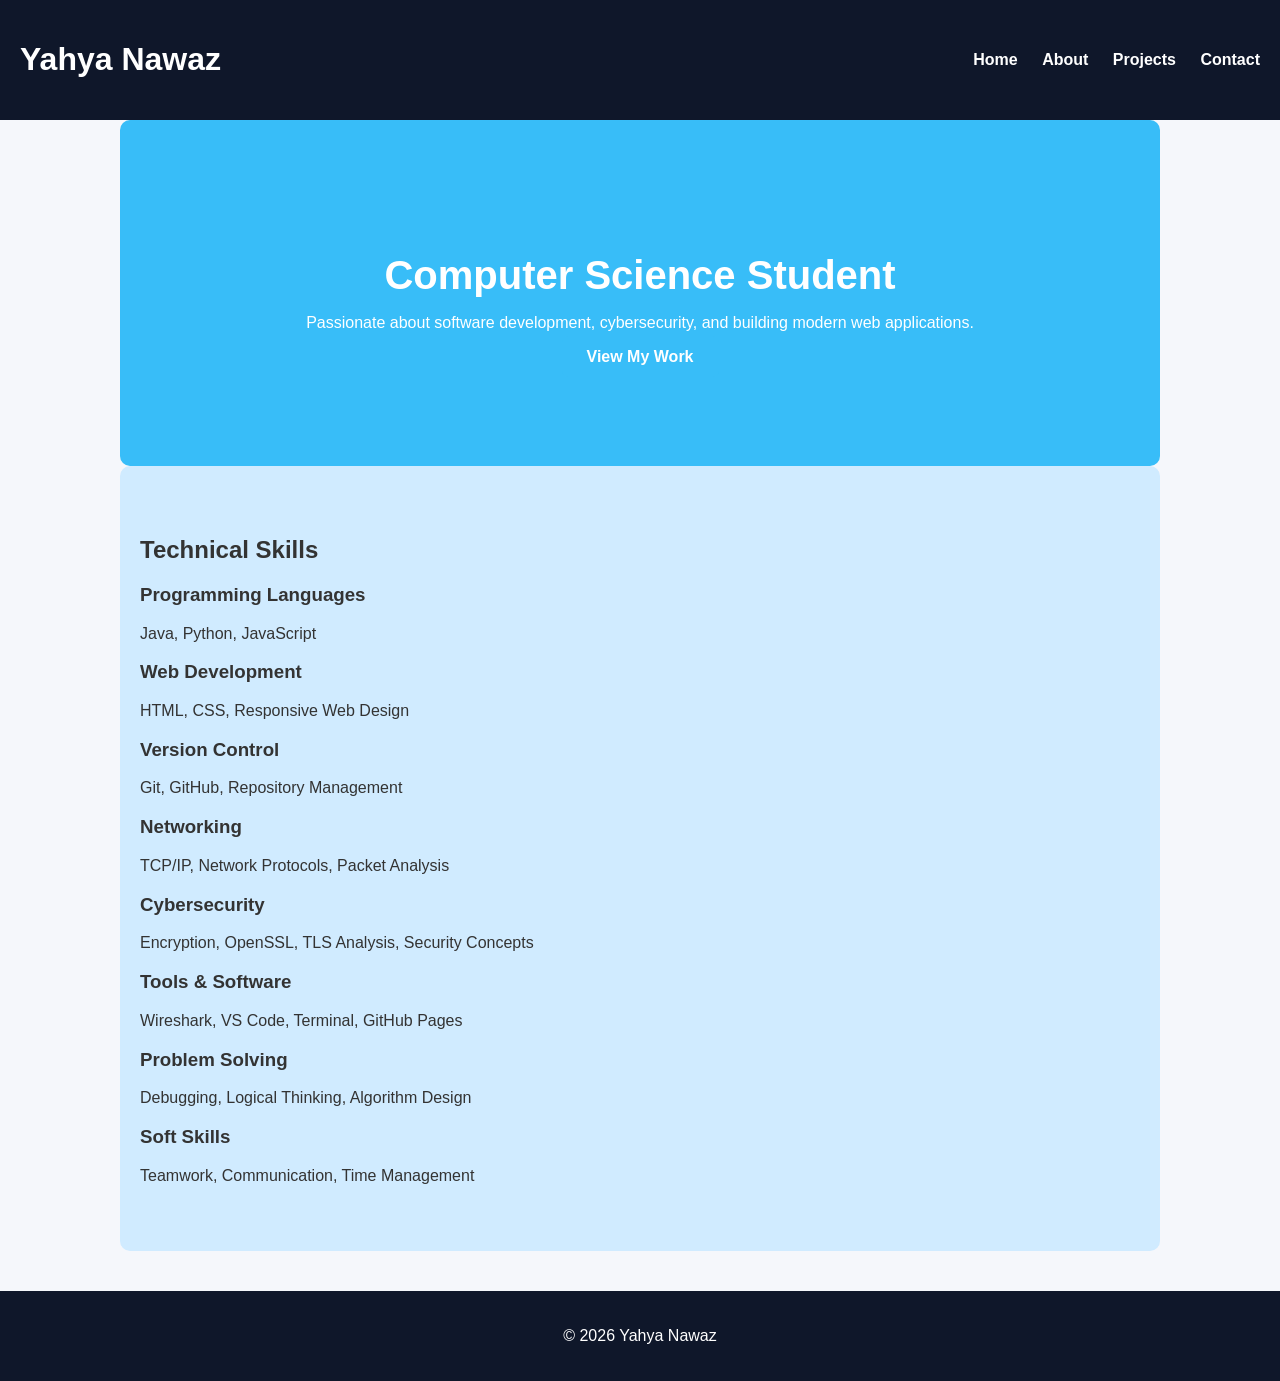
<file: index.html>
<!DOCTYPE html>
<html lang="en">
<head>
<meta charset="UTF-8">
<meta name="viewport" content="width=device-width, initial-scale=1.0">
<title>Yahya Nawaz | Portfolio</title>
<link rel="stylesheet" href="style.css">
</head>
<body>

<header>
<h1>Yahya Nawaz</h1>
<nav>
<a href="index.html">Home</a>
<a href="about.html">About</a>
<a href="projects.html">Projects</a>
<a href="contact.html">Contact</a>
</nav>
</header>

<section class="hero">
<h2>Computer Science Student</h2>
<p>Passionate about software development, cybersecurity, and building modern web applications.</p>
<a class="btn" href="projects.html">View My Work</a>
</section>

<section class="skills">
  <h2>Technical Skills</h2>

  <div class="skills-grid">

    <div class="skill-card">
      <h3>Programming Languages</h3>
      <p>Java, Python, JavaScript</p>
    </div>

    <div class="skill-card">
      <h3>Web Development</h3>
      <p>HTML, CSS, Responsive Web Design</p>
    </div>

    <div class="skill-card">
      <h3>Version Control</h3>
      <p>Git, GitHub, Repository Management</p>
    </div>

    <div class="skill-card">
      <h3>Networking</h3>
      <p>TCP/IP, Network Protocols, Packet Analysis</p>
    </div>

    <div class="skill-card">
      <h3>Cybersecurity</h3>
      <p>Encryption, OpenSSL, TLS Analysis, Security Concepts</p>
    </div>

    <div class="skill-card">
      <h3>Tools & Software</h3>
      <p>Wireshark, VS Code, Terminal, GitHub Pages</p>
    </div>

    <div class="skill-card">
      <h3>Problem Solving</h3>
      <p>Debugging, Logical Thinking, Algorithm Design</p>
    </div>

    <div class="skill-card">
      <h3>Soft Skills</h3>
      <p>Teamwork, Communication, Time Management</p>
    </div>

  </div>
</section>
<footer>
<p>© 2026 Yahya Nawaz</p>
</footer>

</body>
</html>
</file>
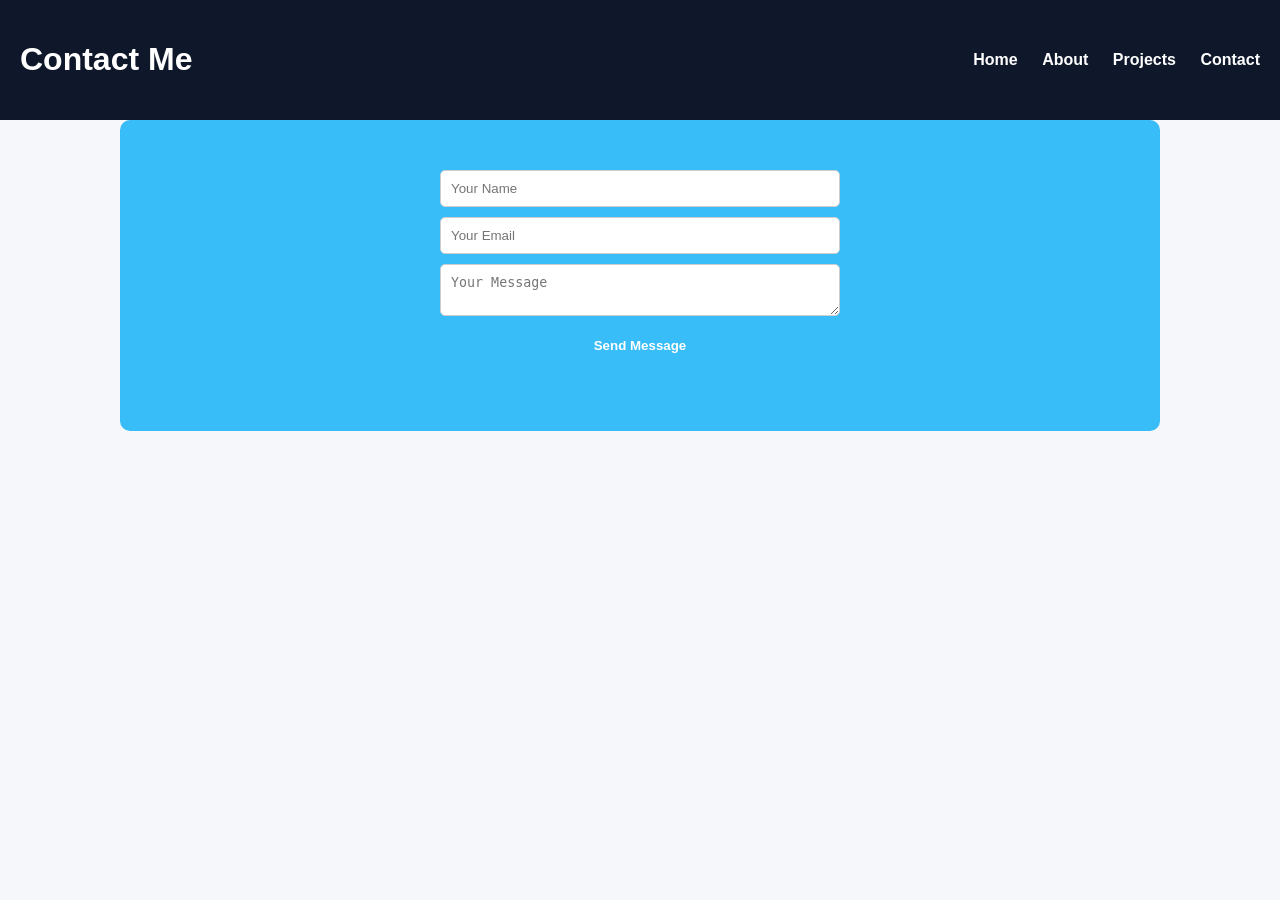
<file: contact.html>
<!DOCTYPE html>
<html lang="en">
<head>
<meta charset="UTF-8">
<title>Contact</title>
<link rel="stylesheet" href="style.css">
</head>
<body>

<header>
<h1>Contact Me</h1>
<nav>
<a href="index.html">Home</a>
<a href="about.html">About</a>
<a href="projects.html">Projects</a>
<a href="contact.html">Contact</a>
</nav>
</header>

<section>
<form id="contactForm">
<input type="text" id="name" placeholder="Your Name" required>
<input type="email" id="email" placeholder="Your Email" required>
<textarea id="message" placeholder="Your Message"></textarea>
<button type="submit">Send Message</button>
</form>
<p id="formMessage"></p>
</section>

<script src="script.js"></script>
</body>
</html>
</file>
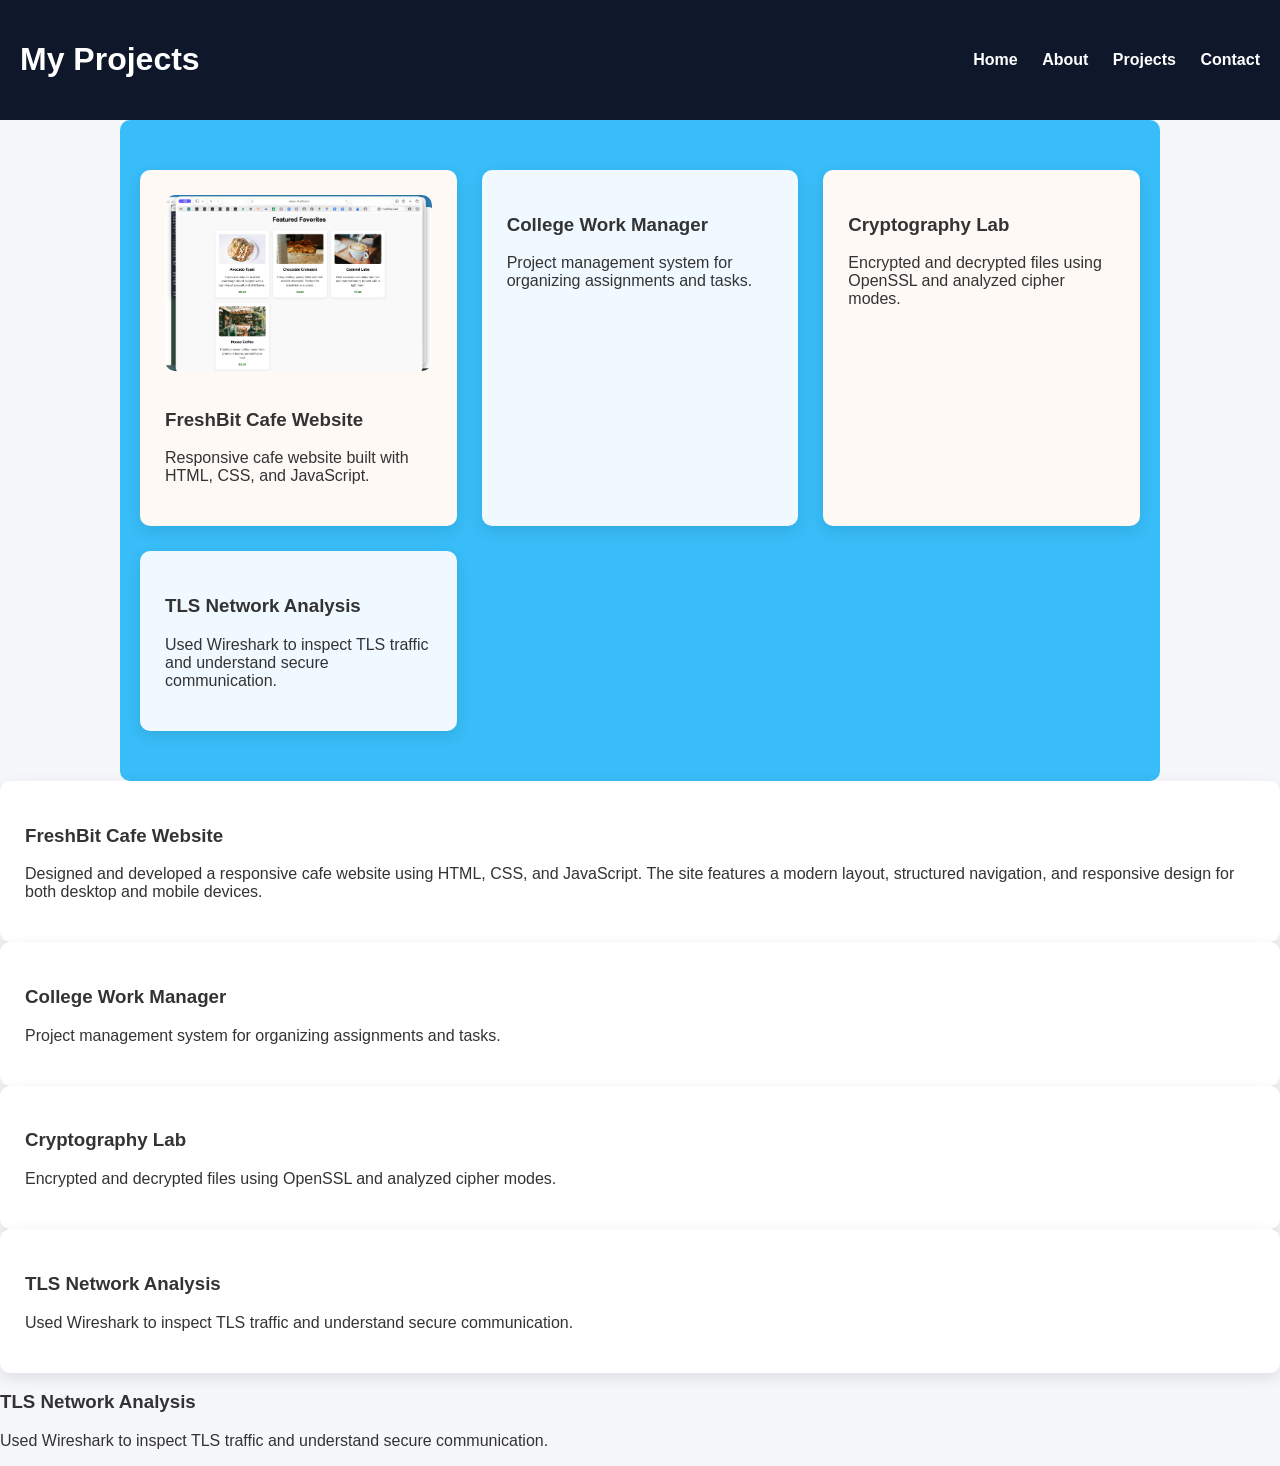
<file: projects.html>
<!DOCTYPE html>
<html lang="en">
<head>
<meta charset="UTF-8">
<title>Projects</title>
<link rel="stylesheet" href="style.css">
</head>
<body>

<header>
<h1>My Projects</h1>
<nav>
<a href="index.html">Home</a>
<a href="about.html">About</a>
<a href="projects.html">Projects</a>
<a href="contact.html">Contact</a>
</nav>
</header>

<section class="projects">
  <div class="card">
    <img src="images/freshbit.png" alt="FreshBit Cafe Website" style="width:100%; border-radius:10px; margin-bottom:15px;">
    <h3>FreshBit Cafe Website</h3>
    <p>Responsive cafe website built with HTML, CSS, and JavaScript.</p>
  </div>

  <div class="card">
    <h3>College Work Manager</h3>
    <p>Project management system for organizing assignments and tasks.</p>
  </div>

  <div class="card">
    <h3>Cryptography Lab</h3>
    <p>Encrypted and decrypted files using OpenSSL and analyzed cipher modes.</p>
  </div>

  <div class="card">
    <h3>TLS Network Analysis</h3>
    <p>Used Wireshark to inspect TLS traffic and understand secure communication.</p>
  </div>
</section>
<div class="card">
<h3>FreshBit Cafe Website</h3>
<p>Designed and developed a responsive cafe website using HTML, CSS, and JavaScript. 
The site features a modern layout, structured navigation, and responsive design
for both desktop and mobile devices.</p>
</div>

<div class="card">
<h3>College Work Manager</h3>
<p>Project management system for organizing assignments and tasks.</p>
</div>

<div class="card">
<h3>Cryptography Lab</h3>
<p>Encrypted and decrypted files using OpenSSL and analyzed cipher modes.</p>
</div>

<div class="card">
<h3>TLS Network Analysis</h3>
<p>Used Wireshark to inspect TLS traffic and understand secure communication.</p>
</div>
</section>

</body>
</html><h3>TLS Network Analysis</h3>
<p>Used Wireshark to inspect TLS traffic and understand secure communication.</p>
</div>
</section>

</body>
</html>
</file>
<file: style.css>
/* Skills Cards */
.skills .skill {
  background: #d0ebff; /* baby blue */
  color: #0f172a;
  transition: 0.3s;
}

.skills .skill:hover {
  background: #38bdf8; /* bright blue on hover */
  color: white;
  transform: translateY(-3px);
}

/* Project Cards */
.projects .card {
  background: #b3d9ff; /* slightly different baby blue than skills */
  transition: transform 0.3s;
}

.projects .card:hover {
  transform: translateY(-5px);
  box-shadow: 0 8px 20px rgba(0,0,0,0.2);
}

/* Section Backgrounds (soft baby blue for contrast) */
section {
  background: #d0ebff; /* soft baby blue for all sections */
  border-radius: 10px;
  margin-bottom: 30px;
}

/* Hero Section Background & Text (keep as is) */
.hero {
  background: linear-gradient(120deg, #0f172a, #1e3a8a), url('images/hero-bg.jpg') no-repeat center/cover;
  background-size: cover;
  color: white;
  text-align: center;
  padding: 100px 20px;
}
/* Skills Cards */
.skills .skill {
  background: #f0f9ff; /* light blue */
  color: #0f172a;
  transition: 0.3s;
}

.skills .skill:hover {
  background: #38bdf8; /* bright blue on hover */
  color: white;
  transform: translateY(-3px);
}

/* Project Cards */
.projects .card {
  background: #fef9f5; /* light cream */
  transition: transform 0.3s;
}

.projects .card:hover {
  transform: translateY(-5px);
  box-shadow: 0 8px 20px rgba(0,0,0,0.2);
}

/* Alternate Section Backgrounds */
section:nth-child(even) {
  background: #38bdf8; /* bright blue on hover */
}

/* Buttons */
.btn {
  background: #38bdf8;
  padding: 12px 25px;
  border-radius: 6px;
  text-decoration: none;
  color: white;
  font-weight: bold;
  transition: 0.3s;
}

.btn:hover {
  background: linear-gradient(90deg,#38bdf8,#0ea5e9);
  box-shadow: 0 5px 15px rgba(0,0,0,0.2);
}

/* Footer */
footer {
  background: #0f172a;
  color: white;
  text-align: center;
  padding: 20px;
  margin-top: 40px;
}
body{
font-family:Arial, sans-serif;
margin:0;
background:#f5f7fb;
color:#333;
}

header{
background:#0f172a;
color:white;
display:flex;
justify-content:space-between;
align-items:center;
padding:20px;
}

nav a{
color:white;
margin-left:20px;
text-decoration:none;
font-weight:bold;
}

nav a:hover{
color:#38bdf8;
}

.hero{
background:linear-gradient(120deg,#0f172a,#1e3a8a);
color:white;
text-align:center;
padding:100px 20px;
}

.hero h2{
font-size:40px;
margin-bottom:10px;
}

.btn{
background:#38bdf8;
padding:12px 25px;
border-radius:6px;
text-decoration:none;
color:white;
font-weight:bold;
}

.btn:hover{
background:#0284c7;
}

section{
max-width:1000px;
margin:auto;
padding:50px 20px;
}

.skill {
  background: #f0f9ff; /* soft blue instead of plain white */
  color: #0f172a;
}
.card {
  background: #fef9f5; /* light cream */
}
.skill:hover {
  background: #38bdf8;
  color: white;
  transform: translateY(-3px);
  transition: 0.3s;
}

.projects .card:nth-child(even) {
  background: #f0f9ff;
}

.projects{
display:grid;
grid-template-columns:repeat(auto-fit,minmax(250px,1fr));
gap:25px;
}

.card{
background:white;
padding:25px;
border-radius:10px;
box-shadow:0 5px 15px rgba(0,0,0,0.1);
transition:transform .2s;
}

.card:hover{
transform:translateY(-5px);
}

form{
display:flex;
flex-direction:column;
max-width:400px;
margin:auto;
}

input,textarea{
margin-bottom:10px;
padding:10px;
border-radius:5px;
border:1px solid #ccc;
}

button{
background:#38bdf8;
border:none;
padding:12px;
color:white;
font-weight:bold;
border-radius:5px;
cursor:pointer;
}

footer{
background:#0f172a;
color:white;
text-align:center;
padding:20px;
margin-top:40px;
}
</file>
